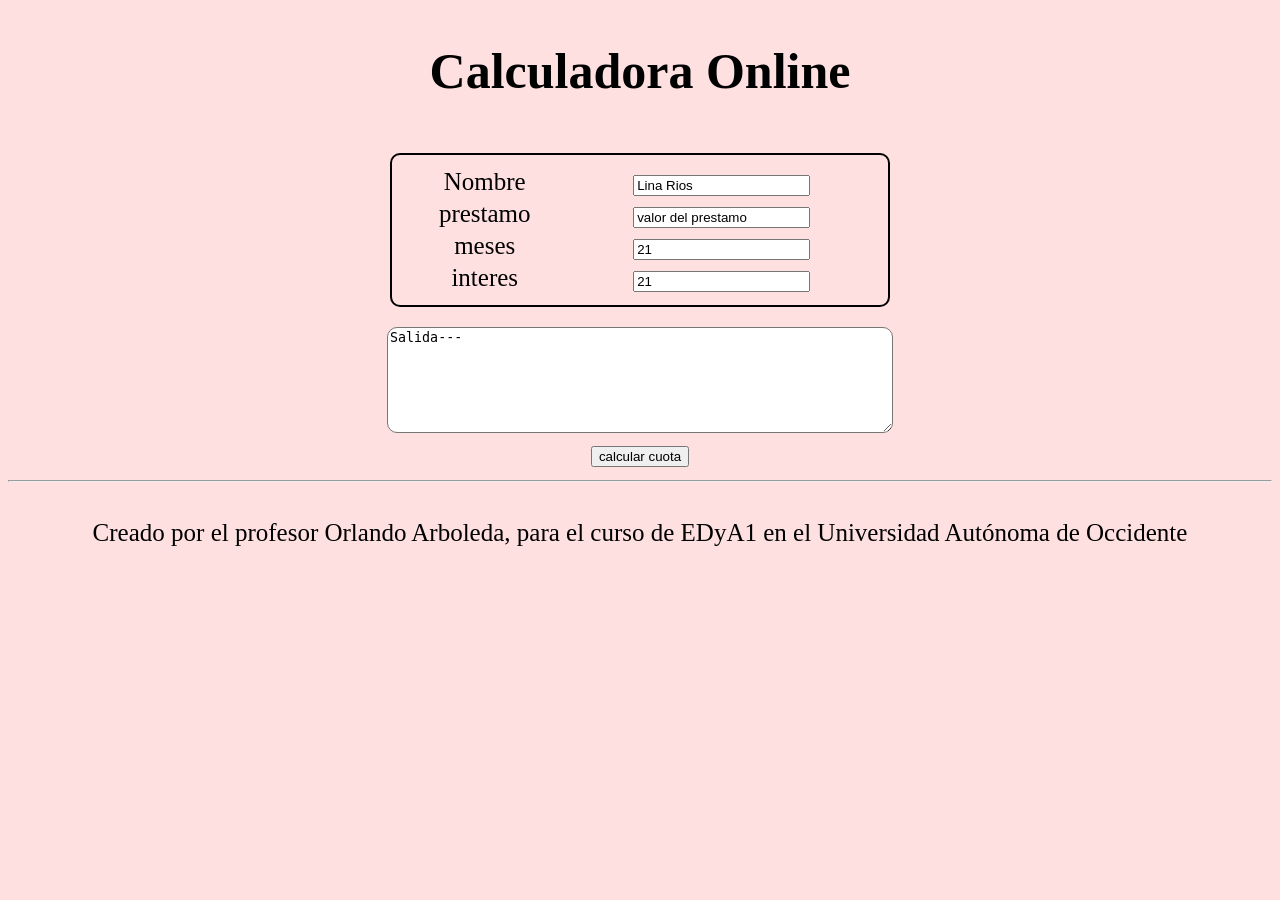
<file: index.html>
<!DOCTYPE html>
<html lang="en">
<head>
    <meta charset="UTF-8">
    <meta http-equiv="X-UA-Compatible" content="IE=edge">
    <meta name="viewport" content="width=device-width, initial-scale=1.0">
    <link rel="stylesheet" href="bonito.css">
    <script type="module" src="main.js"></script>
    <title>FrontEnd Estatico</title>
</head>
<body>
    <head>
        <h1>Calculadora Online</h1>
    </head>
    <main>
        </section>
            <form id="formularioPrestamo">
                <table>
                    <tr>
                        <td>Nombre</td>
                        <td>
                            <input title="input" type="text" value="Lina Rios" id="elNombre">
                        </td>
                    </tr>  
                    <tr>
                        <td>prestamo</td>
                        <td>
                            <input title="input" type="text" value="valor del prestamo" id="elPrestamo">
                        </td>
                    </tr>  
                    <tr>
                        <td>meses</td>
                        <td>
                            <!-- pudo ser de tipo number -->
                            <input title="input" type="text" value="21" id="losMeses">
                        </td>
                    </tr>       
                    <tr>
                        <td>interes</td>
                        <td>
                            <!-- pudo ser de tipo number -->
                            <input title="input" type="text" value="21" id="elInteres">
                        </td>
                    </tr>                
                </table>
                <textarea title="textarea" id="resultadoPrestamo" readonly>Salida---</textarea>
            <div>
               <input type="submit" value="calcular cuota" id="calcular"> 
            </div>        
            </form>   
        </section>
        <hr>
    </main>
    <footer>
        <p>
            Creado por el profesor Orlando Arboleda, para el curso de EDyA1 en el Universidad Autónoma de
                Occidente
        </p>
            
    </footer>     
</body>
</html>
</file>
<file: bonito.css>
body {
    text-align: center;
    background-color: rgb(255, 224, 224);
    font-size: 25px;
    display: flex;
    flex-flow: column nowrap;    
    justify-content: center;
}

table {
    width: 500px;
    margin: 20px auto;
    border-radius: 10px;
    padding: 10px;
    border: 2px solid;
}

textArea {
    width: 500px;
    height: 100px;
    padding: 5px auto;
    border-radius: 10px;
}

button {
    width:140px;
    height: 50px;
    margin: 10px;
    border-radius: 10px;
}
</file>
